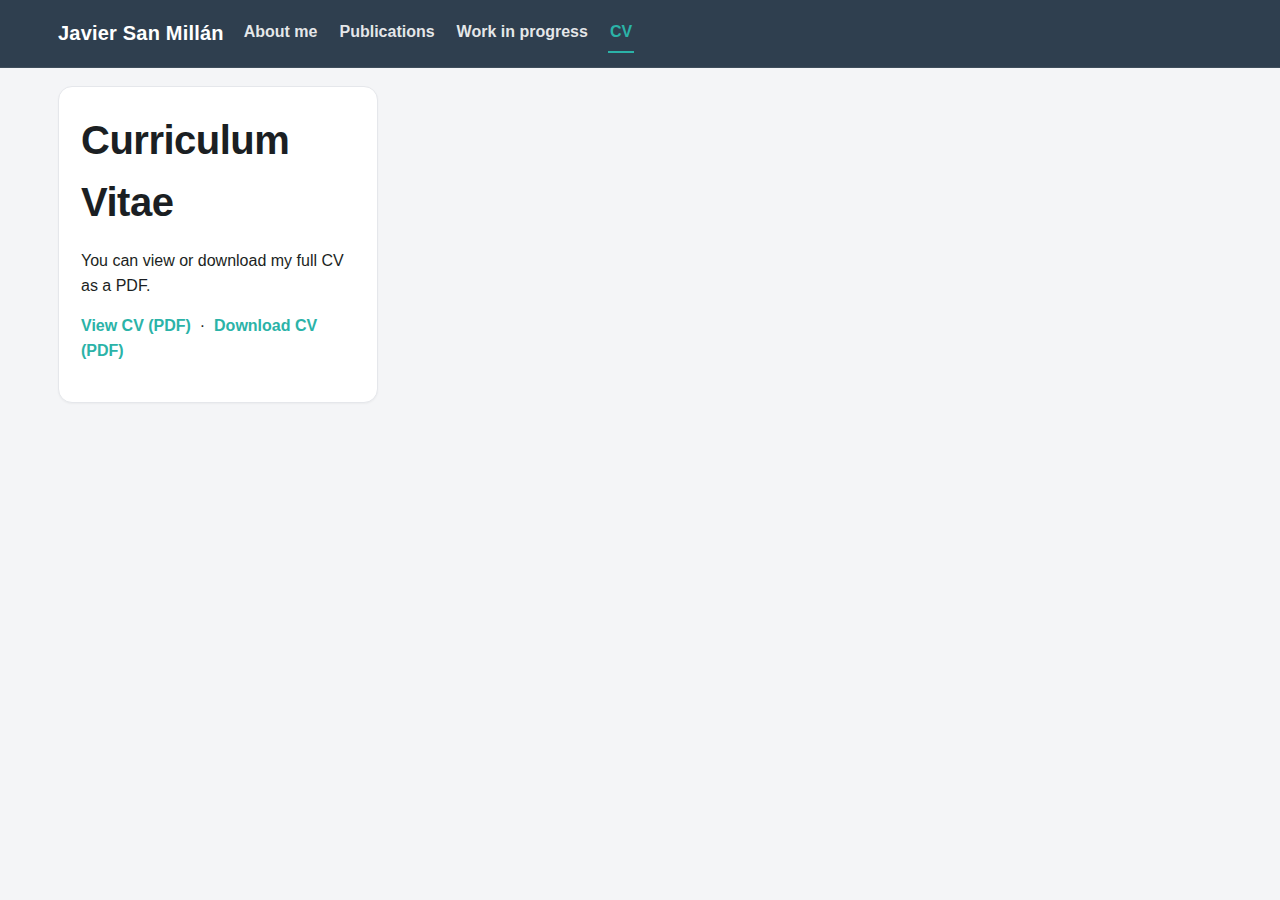
<file: cv.html>
<!doctype html>
<html lang="en">
<head>
  <meta charset="utf-8" />
  <meta name="viewport" content="width=device-width, initial-scale=1" />
  <title>CV — Javier San Millán</title>
  <link rel="stylesheet" href="assets/styles.css" />
</head>

<body>
  <!-- Top navigation -->
  <header class="topbar">
    <div class="topbar-inner">
      <div class="brand">Javier San Millán</div>

      <nav class="nav">
        <a class="nav-link" href="index.html">About me</a>
        <a class="nav-link" href="publications.html">Publications</a>
        <a class="nav-link" href="work-in-progress.html">Work in progress</a>
        <a class="nav-link active" href="cv.html">CV</a>
      </nav>
    </div>
  </header>

  <!-- Page layout -->
  <main class="layout">
    <section class="content">
      <h2>Curriculum Vitae</h2>

      <p>
        You can view or download my full CV as a PDF.
      </p>

      <p>
        <a href="CV_Javier_SanMillan.pdf" target="_blank" rel="noopener">
          View CV (PDF)
        </a>
        &nbsp;·&nbsp;
        <a href="CV_Javier_SanMillan.pdf" download>
          Download CV (PDF)
        </a>
      </p>
    </section>
  </main>
</body>
</html>
</file>
<file: assets/styles.css>
:root{
  --topbar-bg: #2f3f4f;   /* dark blue/grey like your screenshot */
  --accent:   #2bb3a8;    /* teal accent */
  --text:     #1b1f23;
  --muted:    #6b7280;
  --bg:       #f4f5f7;
  --card:     #ffffff;
  --border:   #e5e7eb;
}

* { box-sizing: border-box; }
html, body { height: 100%; }
body{
  margin: 0;
  font-family: -apple-system, BlinkMacSystemFont, "Segoe UI", Roboto, Arial, "Noto Sans", "Apple Color Emoji", "Segoe UI Emoji";
  color: var(--text);
  background: var(--bg);
  line-height: 1.55;
}

/* Topbar */
.topbar{
  position: sticky;
  top: 0;
  z-index: 10;
  background: var(--topbar-bg);
  color: #fff;
  border-bottom: 1px solid rgba(255,255,255,.08);
}
.topbar-inner{
  max-width: 1200px;
  margin: 0 auto;
  padding: 14px 18px;
  display: flex;
  gap: 18px;
  align-items: center;
}
.brand{
  font-weight: 700;
  font-size: 20px;
  letter-spacing: .2px;
  white-space: nowrap;
}
.nav{
  display: flex;
  gap: 18px;
  align-items: center;
  flex: 1;
}
.nav-link{
  color: rgba(255,255,255,.88);
  text-decoration: none;
  font-weight: 600;
  padding: 6px 2px;
  border-bottom: 2px solid transparent;
}
.nav-link:hover{ color: #fff; }
.nav-link.active{
  color: var(--accent);
  border-bottom-color: var(--accent);
}
.topbar-right{
  display: flex;
  gap: 10px;
  align-items: center;
}
.icon-btn{
  color: rgba(255,255,255,.92);
  text-decoration: none;
  font-size: 18px;
  line-height: 1;
  padding: 6px 8px;
  border-radius: 8px;
}
.icon-btn:hover{
  background: rgba(255,255,255,.08);
  color: #fff;
}

/* Layout */
.layout{
  max-width: 1200px;
  margin: 18px auto;
  padding: 0 18px;
  display: grid;
  grid-template-columns: 320px 1fr;
  gap: 18px;
}

/* Sidebar card */
.card{
  background: var(--card);
  border: 1px solid var(--border);
  border-radius: 14px;
  padding: 16px;
  box-shadow: 0 1px 2px rgba(0,0,0,.04);
}
.avatar{
  width: 160px;
  height: 160px;
  border-radius: 999px;
  object-fit: cover;
  display: block;
  margin: 8px auto 10px;
  border: 3px solid #fff;
  box-shadow: 0 3px 12px rgba(0,0,0,.10);
}
.name{
  text-align: center;
  margin: 8px 0 2px;
  font-size: 22px;
}
.role{
  text-align: center;
  margin: 0 0 12px;
  color: var(--muted);
}

.meta{
  margin: 10px 0 12px;
  padding-top: 10px;
  border-top: 1px solid var(--border);
}
.meta-row{
  display: flex;
  gap: 8px;
  align-items: center;
  color: var(--muted);
  font-size: 14px;
}
.meta-ico{ width: 18px; text-align: center; }

.links{
  margin-top: 10px;
  display: grid;
  gap: 10px;
}
.link{
  text-decoration: none;
  color: var(--accent);
  font-weight: 700;
  padding: 10px 12px;
  border-radius: 10px;
  border: 1px solid rgba(43,179,168,.20);
  background: rgba(43,179,168,.06);
}
.link:hover{
  background: rgba(43,179,168,.10);
}

/* Content */
.content{
  background: var(--card);
  border: 1px solid var(--border);
  border-radius: 14px;
  padding: 22px 22px;
  box-shadow: 0 1px 2px rgba(0,0,0,.04);
}
.content h2{
  margin: 0 0 10px;
  font-size: 40px;
  letter-spacing: -.5px;
}
.content a{
  color: var(--accent);
  font-weight: 700;
  text-decoration: none;
}
.content a:hover{ text-decoration: underline; }

/* Footer */
.footer{
  padding: 24px 0 40px;
  color: var(--muted);
}
.footer-inner{
  max-width: 1200px;
  margin: 0 auto;
  padding: 0 18px;
}

/* Responsive */
@media (max-width: 900px){
  .layout{ grid-template-columns: 1fr; }
  .topbar-inner{ flex-wrap: wrap; }
  .brand{ flex-basis: 100%; }
}
</file>
